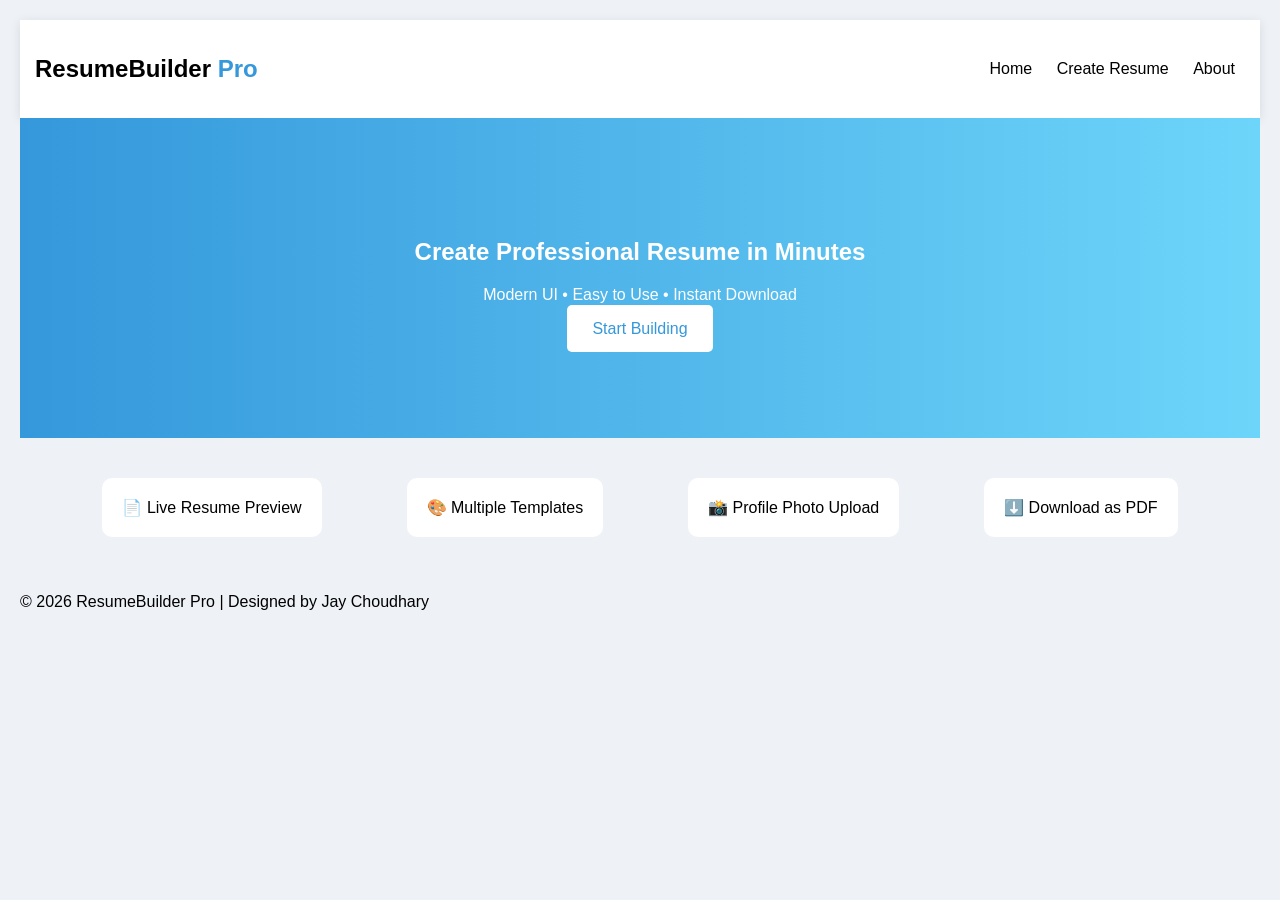
<file: index.html>
<!DOCTYPE html>
<html>
<head>
    <title>ResumeBuilder Pro</title>
    <link rel="stylesheet" href="style.css">
</head>
<body>

<header class="navbar">
    <h2>ResumeBuilder <span>Pro</span></h2>
    <nav>
        <a href="index.html">Home</a>
        <a href="login.html">Create Resume</a>
        <a href="about.html">About</a>
        
    </nav>
</header>

<section class="hero">
    <h1>Create Professional Resume in Minutes</h1>
    <p>Modern UI • Easy to Use • Instant Download</p>
    <a href="login.html" class="btn">Start Building</a>
</section>

<section class="features">
    <div class="feature-card">📄 Live Resume Preview</div>
    <div class="feature-card">🎨 Multiple Templates</div>
    <div class="feature-card">📸 Profile Photo Upload</div>
    <div class="feature-card">⬇️ Download as PDF</div>
</section>

<footer>
    <p>© 2026 ResumeBuilder Pro | Designed by Jay Choudhary</p>
</footer>

</body>
</html>
</file>
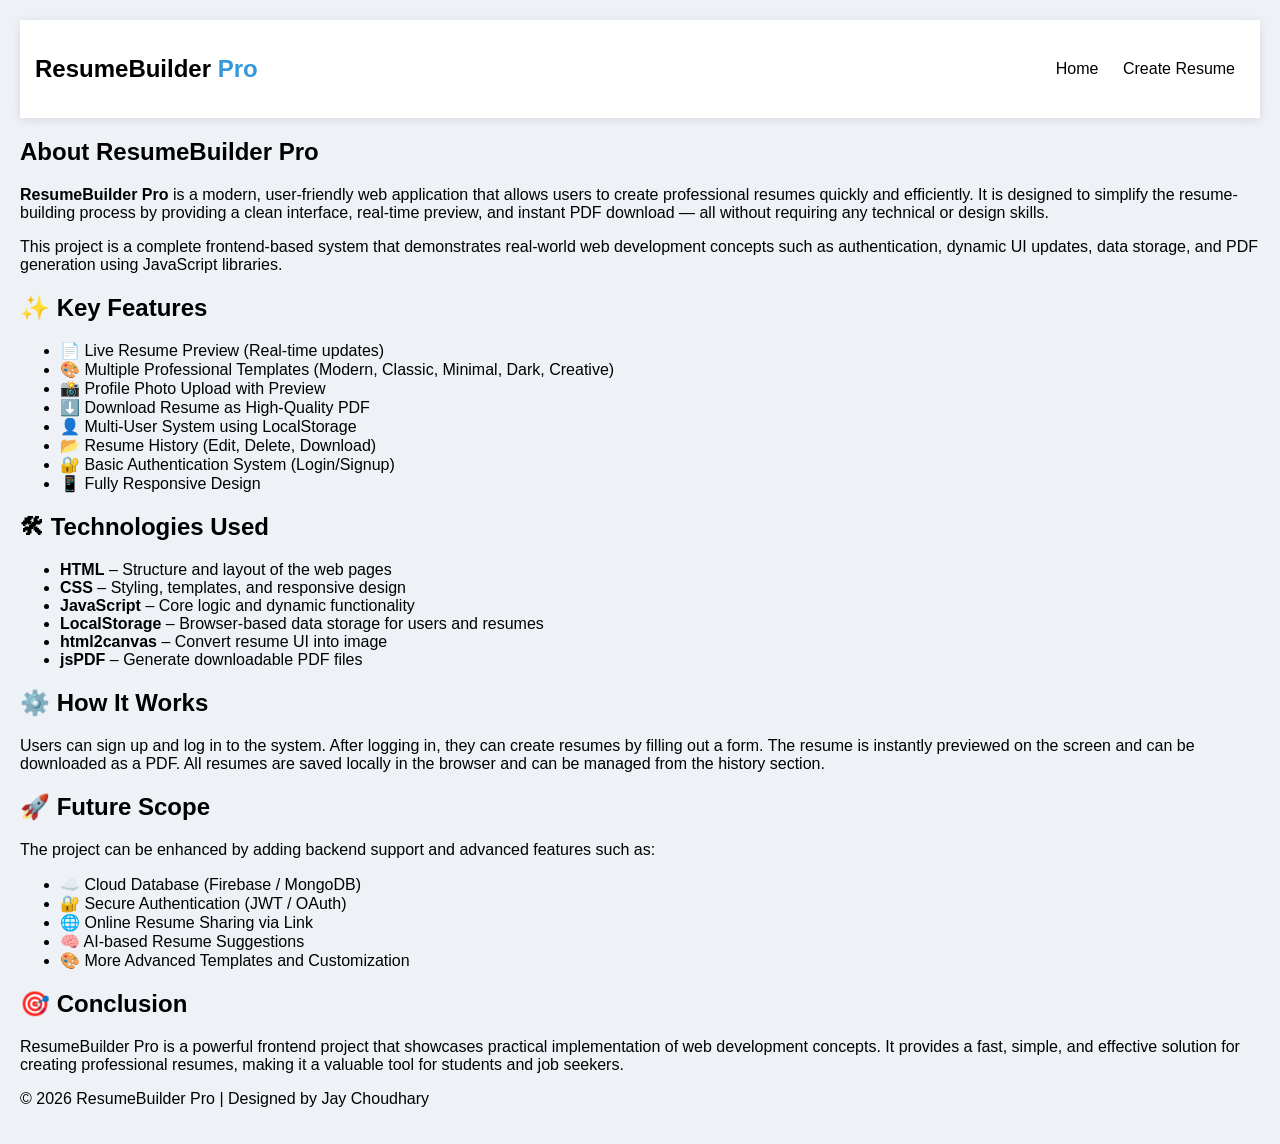
<file: about.html>
<!DOCTYPE html>
<html>
<head>
    <title>About</title>
    <link rel="stylesheet" href="style.css">
</head>
<body>

<header class="navbar">
    <h2>ResumeBuilder <span>Pro</span></h2>
    <nav>
        <a href="index.html">Home</a>
        <a href="builder.html">Create Resume</a>
    </nav>
</header>

<section class="about">
    <h1>About ResumeBuilder Pro</h1>

    <p>
        <b>ResumeBuilder Pro</b> is a modern, user-friendly web application that allows users to create 
        professional resumes quickly and efficiently. It is designed to simplify the resume-building process 
        by providing a clean interface, real-time preview, and instant PDF download — all without requiring 
        any technical or design skills.
    </p>

    <p>
        This project is a complete frontend-based system that demonstrates real-world web development concepts 
        such as authentication, dynamic UI updates, data storage, and PDF generation using JavaScript libraries.
    </p>

    <h2>✨ Key Features</h2>
    <ul>
        <li>📄 Live Resume Preview (Real-time updates)</li>
        <li>🎨 Multiple Professional Templates (Modern, Classic, Minimal, Dark, Creative)</li>
        <li>📸 Profile Photo Upload with Preview</li>
        <li>⬇️ Download Resume as High-Quality PDF</li>
        <li>👤 Multi-User System using LocalStorage</li>
        <li>📂 Resume History (Edit, Delete, Download)</li>
        <li>🔐 Basic Authentication System (Login/Signup)</li>
        <li>📱 Fully Responsive Design</li>
    </ul>

    <h2>🛠 Technologies Used</h2>
    <ul>
        <li><b>HTML</b> – Structure and layout of the web pages</li>
        <li><b>CSS</b> – Styling, templates, and responsive design</li>
        <li><b>JavaScript</b> – Core logic and dynamic functionality</li>
        <li><b>LocalStorage</b> – Browser-based data storage for users and resumes</li>
        <li><b>html2canvas</b> – Convert resume UI into image</li>
        <li><b>jsPDF</b> – Generate downloadable PDF files</li>
    </ul>

    <h2>⚙️ How It Works</h2>
    <p>
        Users can sign up and log in to the system. After logging in, they can create resumes by filling 
        out a form. The resume is instantly previewed on the screen and can be downloaded as a PDF. 
        All resumes are saved locally in the browser and can be managed from the history section.
    </p>

    <h2>🚀 Future Scope</h2>
    <p>
        The project can be enhanced by adding backend support and advanced features such as:
    </p>
    <ul>
        <li>☁️ Cloud Database (Firebase / MongoDB)</li>
        <li>🔐 Secure Authentication (JWT / OAuth)</li>
        <li>🌐 Online Resume Sharing via Link</li>
        <li>🧠 AI-based Resume Suggestions</li>
        <li>🎨 More Advanced Templates and Customization</li>
    </ul>

    <h2>🎯 Conclusion</h2>
    <p>
        ResumeBuilder Pro is a powerful frontend project that showcases practical implementation of 
        web development concepts. It provides a fast, simple, and effective solution for creating 
        professional resumes, making it a valuable tool for students and job seekers.
    </p>
</section>

<footer>
    <p>© 2026 ResumeBuilder Pro | Designed by Jay Choudhary</p>
</footer>

</body>
</html>
</file>
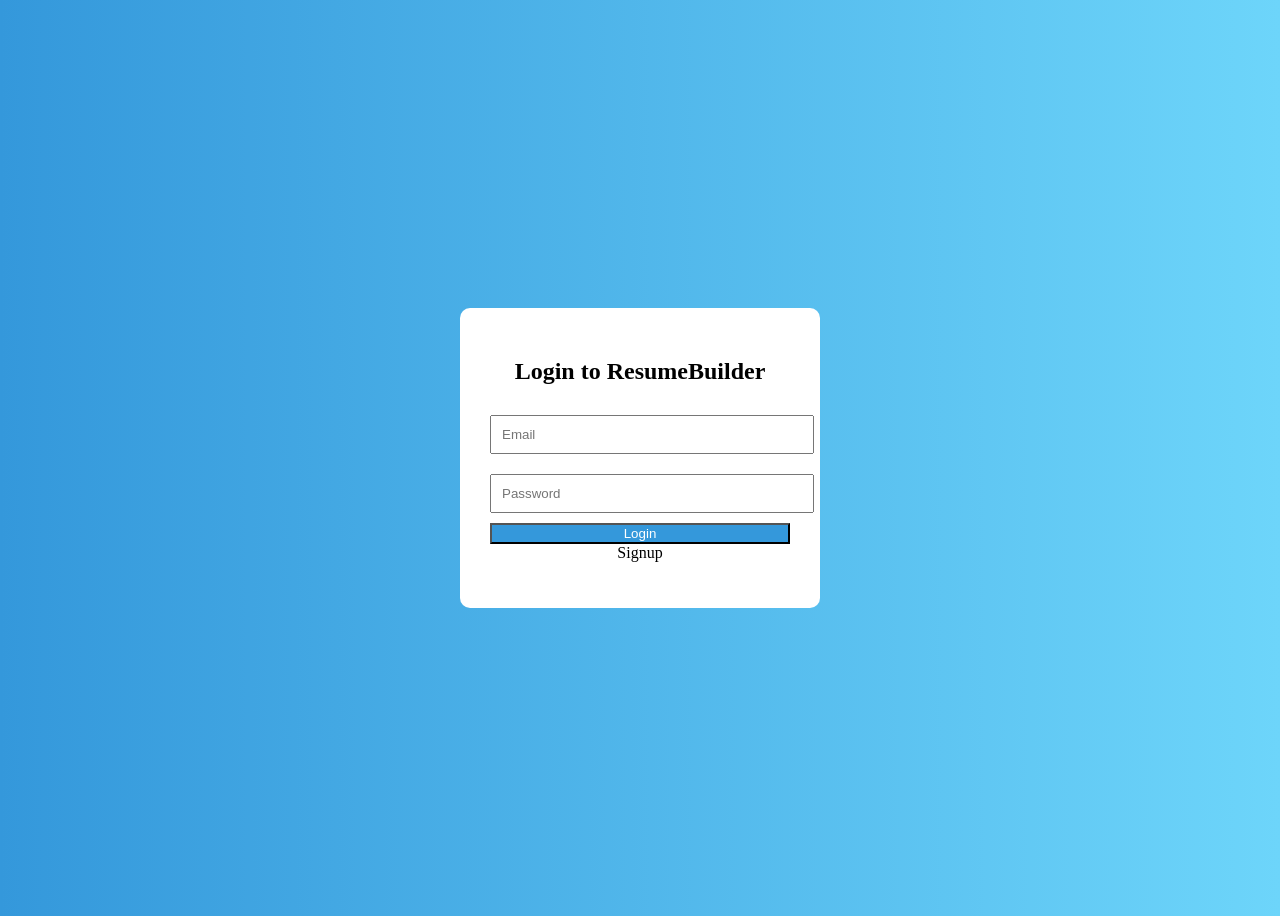
<file: dashboard.html>
<!DOCTYPE html>
<html>
<head>
<title>Dashboard</title>
<link rel="stylesheet" href="style.css">

</head>
<body>

<header class="navbar">
    <h2>ResumeBuilder <span>Pro</span></h2>
    <nav class="nav-right">
        <a href="index.html">Home</a>
        <a href="builder.html">Create Resume</a>
        <a href="history.html">History</a>
        <a href="about.html">About</a>

        <div class="profile-menu">
            <button id="profileBtn">👤 Profile</button>

            <div id="dropdown" class="dropdown">
                <p id="profileName"></p>
                <button onclick="logout()">Logout</button>
            </div>
        </div>
    </nav>

</header>
<section class="dashboard">
    <h1>Welcome, <span id="welcomeUser"></span> 👋</h1>
    <p>Total Resumes: <span id="resumeCount">0</span></p>
    
    <div id="emptyState" class="hidden">
        <p>No resumes yet 😢</p>
        <a href="builder.html" class="btn">Create First Resume</a>
    </div>
</section>
<section class="hero">
    <h1>Create Professional Resume in Minutes</h1>
    <p>Modern UI • Easy to Use • Instant Download</p>
    <a href="builder.html" class="btn">Start Building</a>
</section>

<section class="features">
    <div class="feature-card">📄 Live Resume Preview</div>
    <div class="feature-card">🎨 Multiple Templates</div>
    <div class="feature-card">📸 Profile Photo Upload</div>
    <div class="feature-card">⬇️ Download as PDF</div>
</section>

<footer>
    <p>© 2026 ResumeBuilder Pro | Designed by Jay Choudhary</p>
</footer>

<script src="script.js"></script>
</body>
</html>
</file>
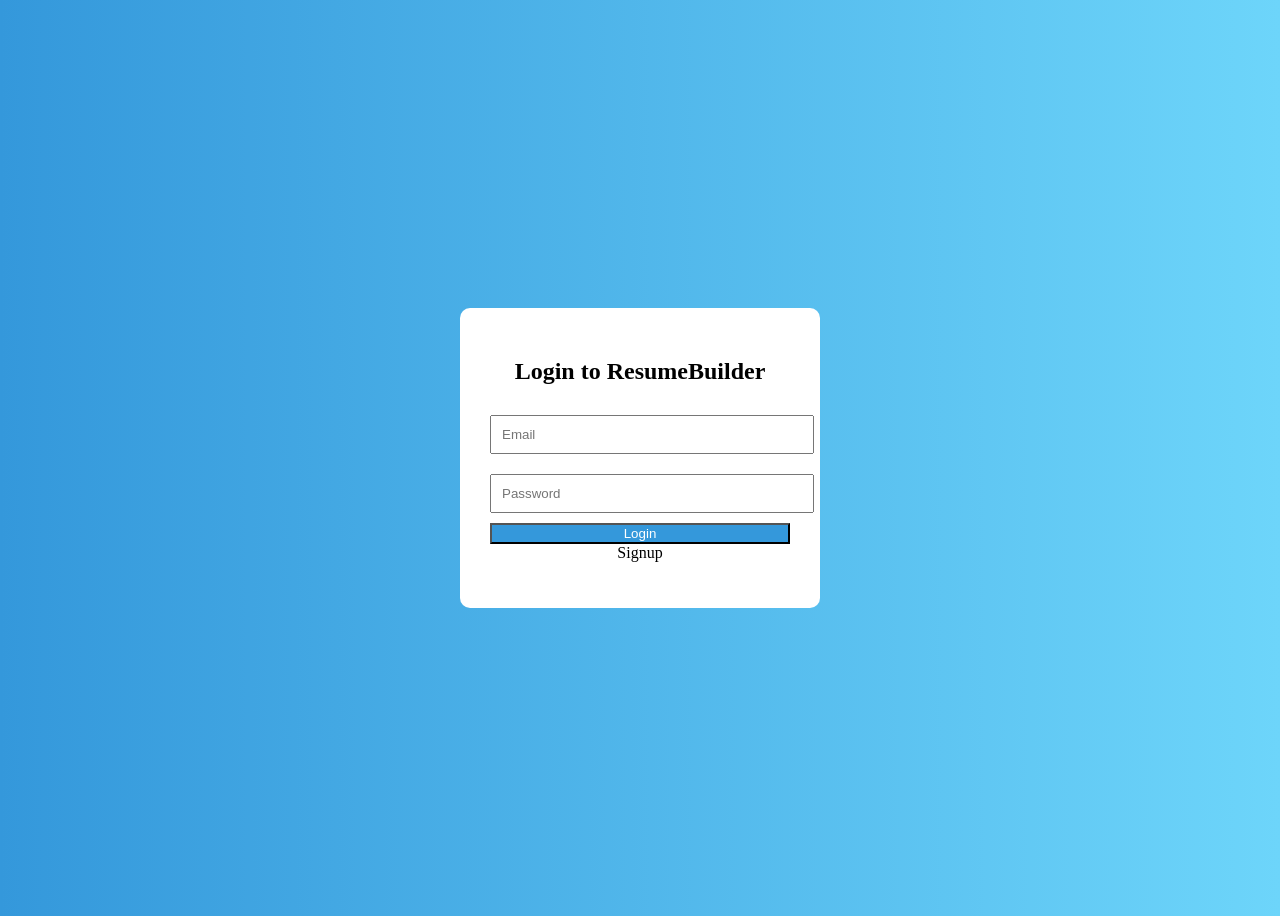
<file: login.html>
<!DOCTYPE html>
<html>
<head>
    <title>Login - ResumeBuilder Pro</title>
    
    <style>
        /* LOGIN PAGE */
.login-body {
    display: flex;
    justify-content: center;
    align-items: center;
    height: 100vh;
    background: linear-gradient(to right, #3498db, #6dd5fa);
}

.login-container {
    background: white;
    padding: 30px;
    border-radius: 10px;
    width: 300px;
    text-align: center;
}

.login-container input {
    width: 100%;
    padding: 10px;
    margin: 10px 0;
}

.login-container button {
    width: 100%;
    background: #3498db;
    color: white;
}
a{
    text-decoration: none;
    color: black;
}
a:hover{
    background-color: yellow;
}
    </style>
</head>
<body class="login-body">

<div class="login-container">
    <h2>Login to ResumeBuilder</h2>

    <form onsubmit="login(event)">
        <input type="text" id="username" placeholder="Email" required>
        <input type="password" id="password" placeholder="Password" required>
        <button type="submit">Login</button>
    </form>
    
    <a href="signup.html">Signup</a>

    <p id="error" style="color:red;"></p>
</div>

<script src="script.js"></script>

</body>
</html>
</file>
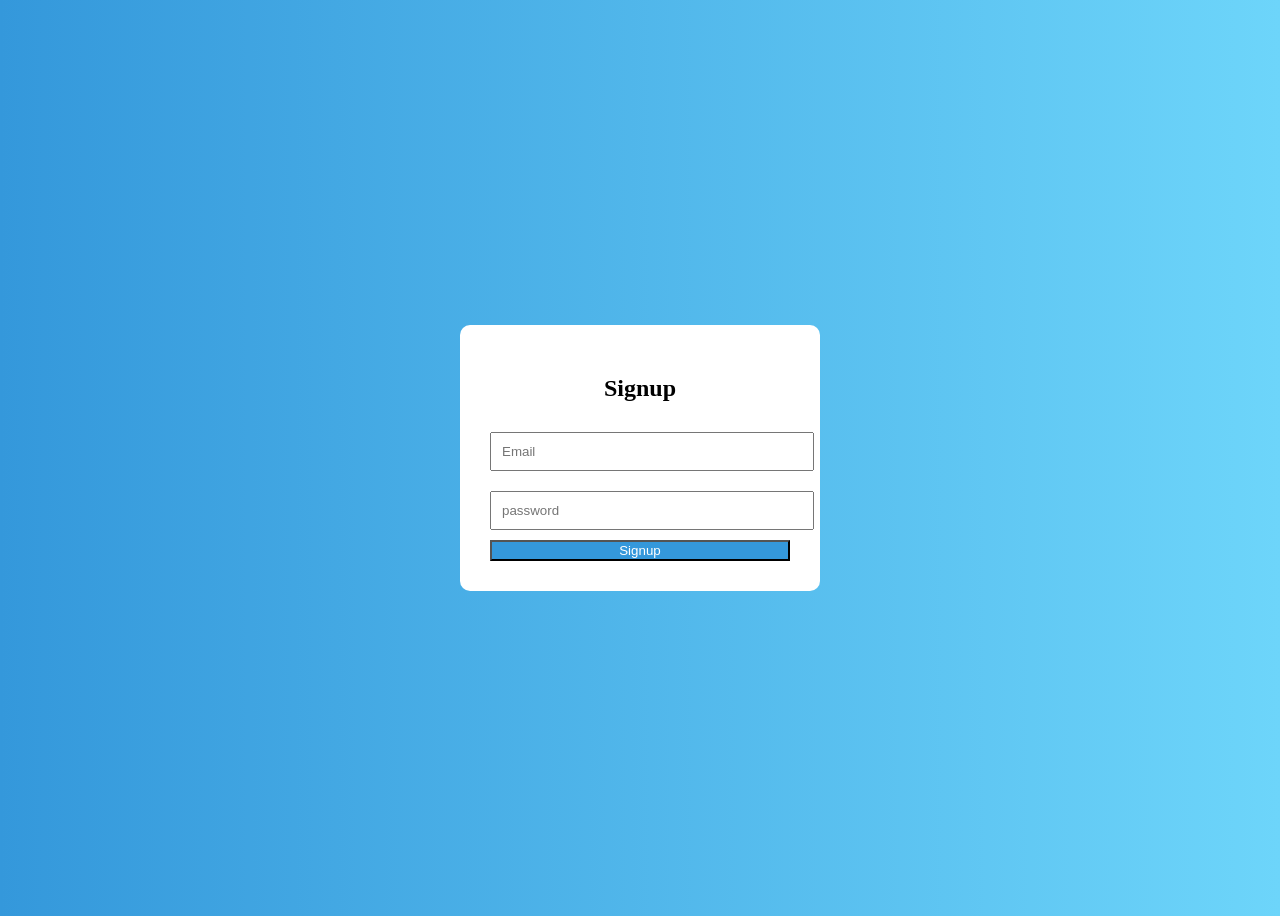
<file: signup.html>
<!DOCTYPE html>
<html>
<head>
<title>Signup</title>

<style>
body {display:flex; justify-content:center; align-items:center; height:100vh;}
.signup-body {
    display: flex;
    justify-content: center;
    align-items: center;
    height: 100vh;
    background: linear-gradient(to right, #3498db, #6dd5fa);
}

.signup-container {
    background: white;
    padding: 30px;
    border-radius: 10px;
    width: 300px;
    text-align: center;
}

.signup-container input {
    width: 100%;
    padding: 10px;
    margin: 10px 0;
}

.signup-container button {
    width: 100%;
    background: #3498db;
    color: white;
}
</style>

</head>
<body class="signup-body">

<form class="signup-container" onsubmit="signup(event)"> 
<h2>Signup</h2>
<input id="newUser" placeholder="Email"><br>
<input id="newPass" type="password" placeholder="password"><br>
<button type="submit">Signup</button>
</form>

<script src="script.js"></script>
</body>
</html>
</file>
<file: style.css>
/* ===== GLOBAL BODY STYLING ===== */
body {
    margin: 0;
    font-family: Arial;
    background: #eef2f7;
    padding: 20px;
}

/* ===== NAVBAR MAIN CONTAINER ===== */
.navbar {
    display: flex;
    justify-content: space-between;
    align-items: center;
    background: white;
    padding: 15px;
    box-shadow: 0 2px 10px rgba(0,0,0,0.1);
}

/* ===== NAVBAR BRAND TEXT ===== */
.navbar span {
    color: #3498db;
}

/* ===== NAVIGATION LINKS ===== */
nav a {
    margin: 0 10px;
    text-decoration: none;
    color: black;
}

/* ===== NAV LINK HOVER EFFECT ===== */
nav a:hover {
    border: 1px solid green;
}

/* ===== HERO SECTION ===== */
.hero {
    text-align: center;
    padding: 100px;
    background: linear-gradient(to right,#3498db,#6dd5fa);
    color: white;
}

/* ===== FEATURES SECTION LAYOUT ===== */
.features {
    display: flex;
    justify-content: space-around;
    padding: 40px;
}

/* ===== FEATURE CARD DESIGN ===== */
.feature-card {
    background: white;
    padding: 20px;
    border-radius: 10px;
}

/* ===== MAIN APP LAYOUT ===== */
.app {
    display: flex;
}

/* ===== SIDEBAR (FORM AREA) ===== */
.sidebar {
    width: 30%;
    background: white;
    padding: 20px;
}

/* ===== PREVIEW AREA ===== */
.preview {
    width: 70%;
    display: flex;
    justify-content: center;
}

/* ===== MAIN FLEX LAYOUT (FORM + PREVIEW) ===== */
.main {
    display: flex;
    padding: 20px;
    gap: 20px;
}

/* ===== FORM SECTION ===== */
.form-section {
    width: 35%;
    background: white;
    padding: 20px;
    border-radius: 10px;
    box-shadow: 0 0 10px rgba(0,0,0,0.1);
}

/* ===== PREVIEW SECTION ===== */
.preview-section {
    width: 65%;
}

/* ===== FORM INPUT FIELDS ===== */
input, textarea, select {
    width: 100%;
    margin: 10px 0;
    padding: 10px;
    border-radius: 5px;
    border: 1px solid #ccc;
}

/* ===== BUTTON (MERGED FINAL VERSION) ===== */
button {
    width: 100%;
    margin-top: 10px;
    padding: 12px;
    background: #3498db;
    color: white;
    border: none;
    font-size: 16px;
    cursor: pointer;
    border-radius: 5px;
}

/* ===== BUTTON HOVER EFFECT ===== */
button:hover {
    background: #2980b9;
}

/* ===== SPECIAL BUTTON (.btn) ===== */
.btn {
    padding: 15px 25px;
    background: white;
    color: #3498db;
    text-decoration: none;
    border-radius: 5px;
}

/* ===== SPECIAL BUTTON HOVER ===== */
.btn:hover {
    background-color: yellow;
}

/* ===== TEMPLATE SELECTOR CONTAINER ===== */
.templates {
    display: flex;
    gap: 10px;
}

/* ===== TEMPLATE CARD ===== */
.template-card {
    padding: 10px;
    background: #eee;
    cursor: pointer;
}

/* ===== RESUME CARD (MERGED FINAL VERSION) ===== */
.resume {
    background: white;
    padding: 30px;
    border-radius: 10px;
    box-shadow: 0 0 15px rgba(0,0,0,0.2);
}

/* ===== HEADER (PHOTO + INFO) ===== */
.header {
    display: flex;
    align-items: center;
    gap: 20px;
    margin-bottom: 15px;
    position: relative;
    z-index: 1;
}

/* ===== PROFILE IMAGE (MERGED FINAL VERSION) ===== */
#rphoto {
    width: 120px;
    height: 120px;
    border-radius: 50%;
    object-fit: cover;
    flex-shrink: 0;
    border: 3px solid white;
    position: relative;
    z-index: 1;
}

/* ===== INFO SECTION (TEXT NEXT TO IMAGE) ===== */
.info {
    display: flex;
    flex-direction: column;
    justify-content: center;
    position: relative;
    z-index: 1;
}

/* ===== RESUME CONTAINER ===== */
#resume {
    background: white;
    padding: 20px;
    overflow: hidden;
    width: 800px;
    min-height: 1120px;
    margin: auto;
}

/* ===== MODERN TEMPLATE STYLE ===== */
.modern {
    border-left: 6px solid #3498db;
}

/* ===== CLASSIC TEMPLATE STYLE ===== */
.classic {
    border: 2px solid black;
    font-family: "Times New Roman";
}

/* ===== PROFILE BUTTON ===== */
#profileBtn {
    padding: 8px 14px;
    font-size: 18px;
    cursor: pointer;
    border: none;
    background: #4CAF50;
    color: white;
    border-radius: 6px;
}

/* ===== RIGHT NAV CONTAINER ===== */
.right-nav {
    position: relative;
}

/* ===== NAV RIGHT SECTION ===== */
.nav-right {
    display: flex;
    align-items: center;
    gap: 20px;
}

/* ===== PROFILE MENU WRAPPER ===== */
.profile-menu {
    position: relative;
}

/* ===== DROPDOWN MENU ===== */
.dropdown {
    display: none;
    position: absolute;
    right: 0;
    top: 40px;
    background: white;
    padding: 10px;
    border-radius: 8px;
    box-shadow: 0 2px 10px rgba(0,0,0,0.2);
}

/* ===== DROPDOWN ACTIVE STATE ===== */
.dropdown.show {
    display: block;
}

/* ===== HIDDEN CLASS ===== */
.hidden {
    display: none;
}

/* ===== RESUME GRID (DASHBOARD) ===== */
.resume-grid {
    display: grid;
    grid-template-columns: repeat(auto-fit, minmax(250px, 1fr));
    gap: 15px;
}

/* ===== RESUME CARD ITEM ===== */
.card {
    background: white;
    padding: 15px;
    border-radius: 10px;
    transition: 0.3s;
}

/* ===== CARD HOVER EFFECT ===== */
.card:hover {
    transform: translateY(-5px);
}

/* ===== ACTION BUTTON GROUP ===== */
.actions {
    display: flex;
    gap: 10px;
    margin-top: 10px;
}

/* ===== ACTION BUTTON STYLE ===== */
.actions button {
    border: none;
    background: #3498db;
    padding: 8px;
    cursor: pointer;
    border-radius: 5px;
}

/* ===== HEADER (TOP BAR) ===== */
header {
    display: flex;
    justify-content: space-between;
    align-items: center;
    padding: 15px 30px;
}

/* ===== RESPONSIVE DESIGN ===== */
@media (max-width: 768px) {
    .main {
        flex-direction: column;
    }

    .form-section,
    .preview-section {
        width: 100%;
    }
}

/* ===== PREMIUM TEMPLATE: MINIMAL ===== */
.minimal {
    background: #ffffff;
    padding: 30px;
}

.minimal h2 {
    font-weight: 300;
    letter-spacing: 2px;
}

.minimal h3 {
    border-bottom: 1px solid #ccc;
}

/* ===== PREMIUM TEMPLATE: DARK ===== */
.dark {
    background: #1e1e1e !important;
    color: #ffffff !important;
}

.dark h2,
.dark h3,
.dark p {
    color: #ffffff;
}

.dark h2 {
    color: #00adb5;
}

.dark h3 {
    border-bottom: 1px solid #444;
    padding-bottom: 5px;
}

.dark .header {
    border-bottom: 1px solid #444;
    padding-bottom: 10px;
}

/* ===== PREMIUM TEMPLATE: CREATIVE ===== */
.creative {
    background: linear-gradient(135deg, #ff6a00, #ee0979) !important;
    color: white !important;
}

.creative h2,
.creative h3,
.creative p {
    color: white;
}

.creative h3 {
    border-bottom: 2px solid rgba(255,255,255,0.5);
    padding-bottom: 5px;
}

.creative .header {
    border-bottom: 2px solid rgba(255,255,255,0.4);
    padding-bottom: 10px;
}

/* Fix gradient + colors in PDF */
.dark, .creative {
    -webkit-print-color-adjust: exact;
    print-color-adjust: exact;
}
</file>
